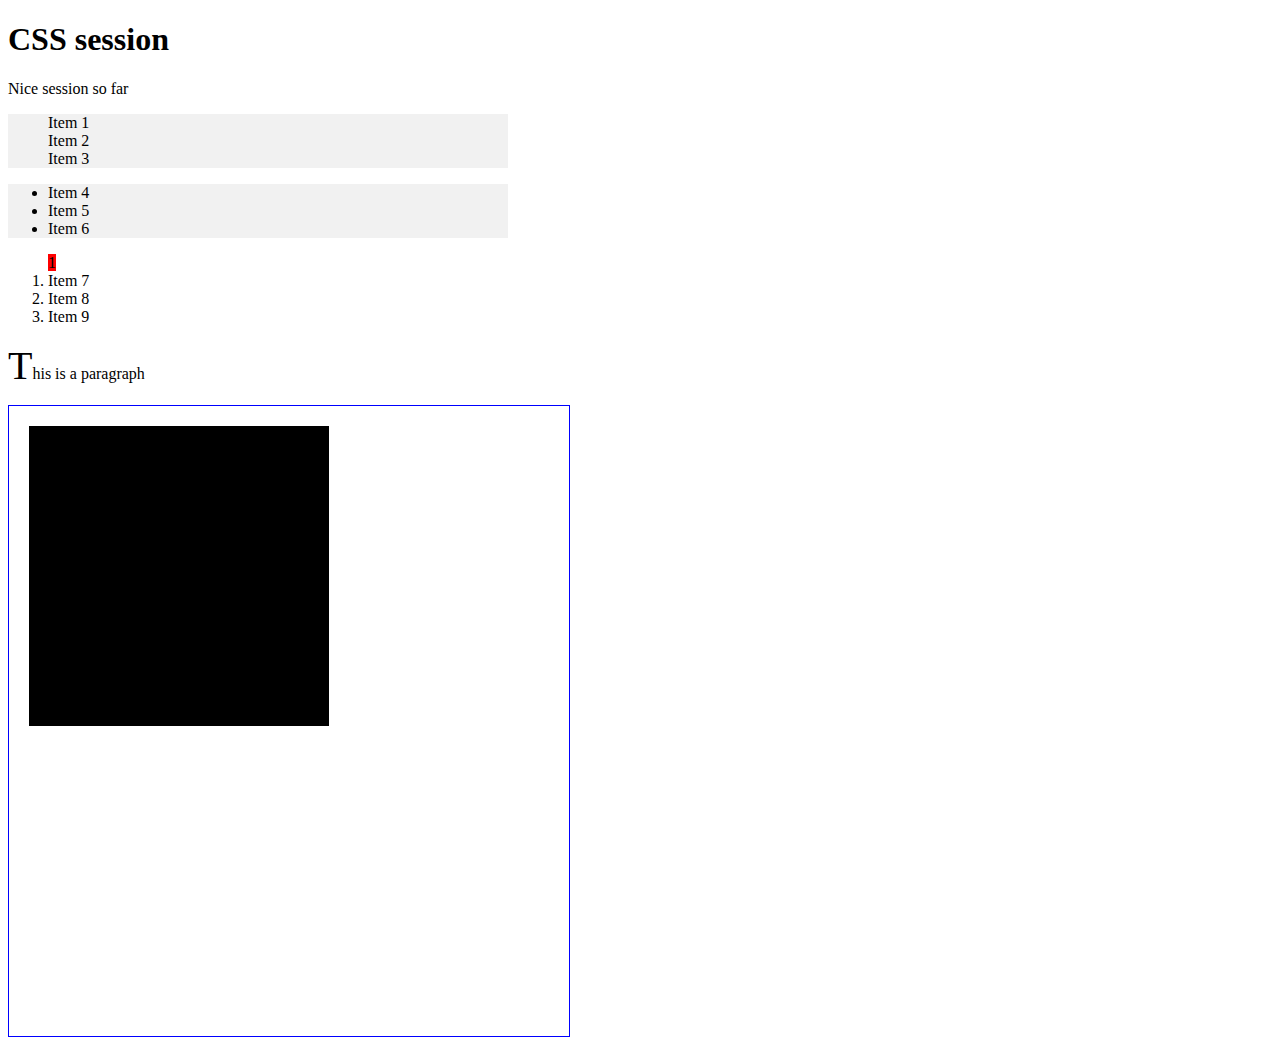
<file: about.html>
<!DOCTYPE html>
<html lang="en">
<head>
    <meta charset="UTF-8">
    <meta http-equiv="X-UA-Compatible" content="IE=edge">
    <meta name="viewport" content="width=device-width, initial-scale=1.0">
    <title>Home page</title>
    <link rel="stylesheet" href="style.css">
    <script src="index.js"></script>
</head>
<body>
<div class="container">
<H1> CSS session
    </H1>
<P>Nice session so far</P>

<UL class="list-container" id="list">
<li class="list-item">Item 1</li>
<li class="list-item">Item 2</li>
<li class="list-item">Item 3</li>
</UL>

<UL class="list-container list-span-container">
    <li><span>Item 4</span></li>
    <li><span>Item 5</span></li>
    <li><span>Item 6</span></li>
    </UL>

    <ol class="ordered-list">
        <li>Item 7</li>
        <li>Item 8</li>
        <li>Item 9</li>
    </ol>

    <p class="paragraph"> This is a paragraph</p>
</p>

<div class="parent">

<div class="box"></div>
<div class="box grid-col-span-2"></div>
<div class="box"></div>

</div>


</div>
    
</body>
</html>
</file>
<file: style.css>
.container{
    width: 500px;
}

#list{
    list-style: none;
}

.list-container{
    background: #f1f1f1;
}
.list-container > li {width: fit-content;}

.list-container > li:hover{background: black;
color: white;}

list-span-container > li > span:hover{
    background: blue
    color: white;
}

.ordered-list::before {
    content: "1";
    width: 100px;
    Height: 20px;
    background: red ;
}
.paragraph::first-letter{font-size: 40px;}

.parent{
    position: relative;
    display: grid;
    grid-template-columns: repeat(3, 1fr);
    grid-template-columns: 1fr 1fr 1fr;
    flex-direction: column;
    width: 100%;
    height: 600px;
    border: 1px solid blue;
    padding:10px 30px 20px;
}

.grid-col-span-2{grid-column: span 2;}

.box {
    position: absolute;
    width: 300px;
    height: 300px;
    background: black;
    margin: 20px;}

@media screen and (max-width: 640px){.parent flex-direction: column;}
</file>
